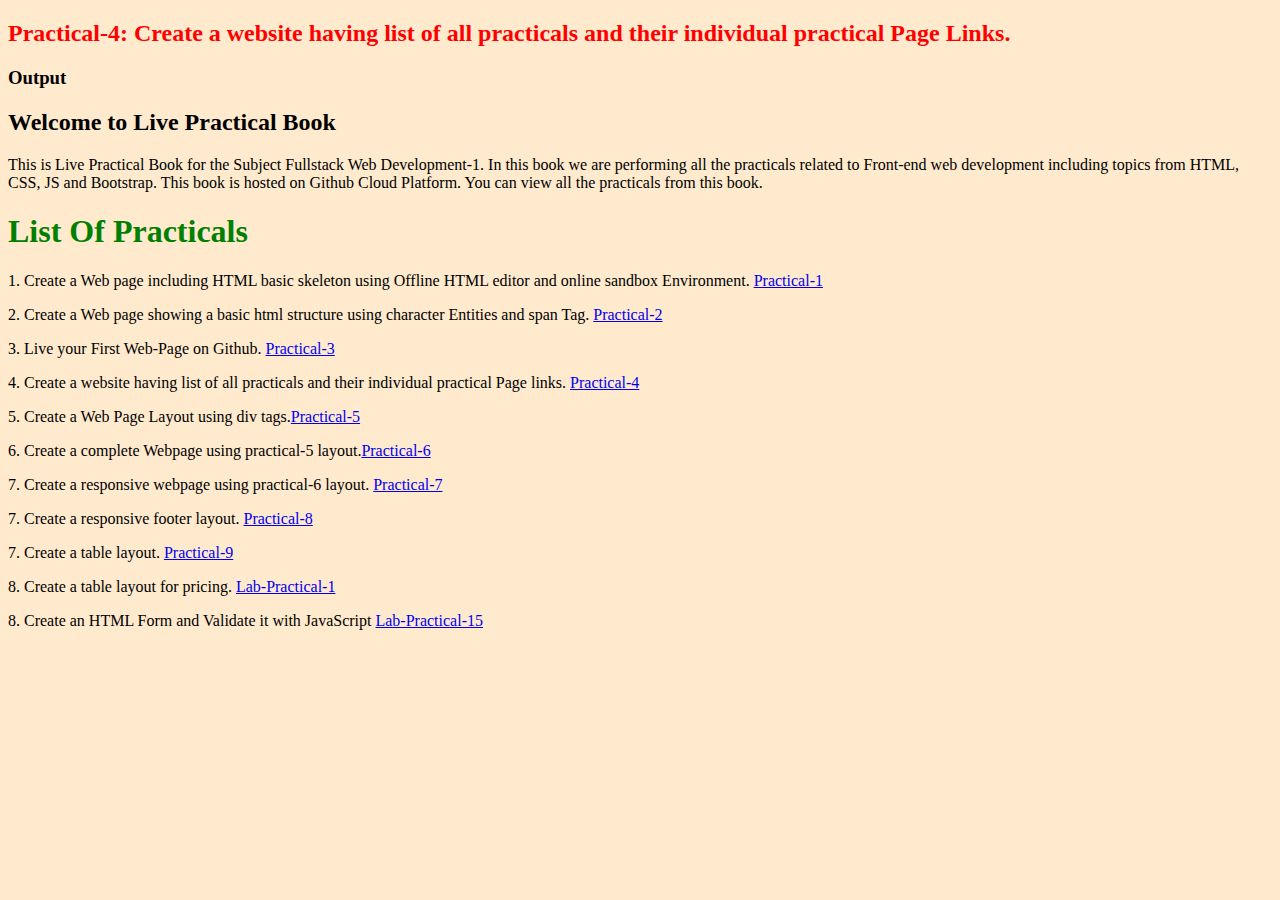
<file: index.html>
<!DOCTYPE html>
<html lang="en" dir="ltr">
      <head>
            <meta charset="utf-8">
            <title></title>
      </head>
      <body style="background-color: #ffeace">
            <h2 style="color: red">Practical-4: Create a website having list of all practicals and their individual practical Page Links.</h2>
            <h3>Output</h3>
            <h2>Welcome to Live Practical Book</h2>
            <p>This is Live Practical Book for the Subject Fullstack Web Development-1. In this book we are performing all the practicals related to Front-end web development including topics from HTML, CSS, JS and Bootstrap. This book is hosted on Github Cloud Platform. You can view all the practicals from this book.</p>
            <h1 style="color: green">List Of Practicals</h1>
            <p>1. Create a Web page including HTML basic skeleton using Offline HTML editor and online sandbox Environment. <a href="practical1.html">Practical-1</a></p>
            <p>2. Create a Web page showing a basic html structure using character Entities and span Tag. <a href="practical2.html">Practical-2</a></p>
            <p>3. Live your First Web-Page on Github. <a href="practical3.html">Practical-3</a></p>
            <p>4. Create a website having list of all practicals and their individual practical Page links. <a href="index.html">Practical-4</a></p>

            <p>5. Create a Web Page Layout using div tags.<a href="practical7.html">Practical-5</a></p>
            <p>6. Create a complete Webpage using practical-5 layout.<a href="practical-8.html">Practical-6</a></p>
            <p>7. Create a responsive webpage using practical-6 layout. <a href="practical9.html">Practical-7</a></p>
            <p>7. Create a responsive footer layout. <a href="practical-11.html">Practical-8</a></p>
           <p>7. Create a table layout. <a href="practical12.html">Practical-9</a></p>
            <p>8. Create a table layout for pricing. <a href="lab-practical.html">Lab-Practical-1</a></p>
            <p>8. Create an HTML Form and Validate it with JavaScript <a href="practical 15.html">Lab-Practical-15</a></p>
            
      </body>
</html>
</file>
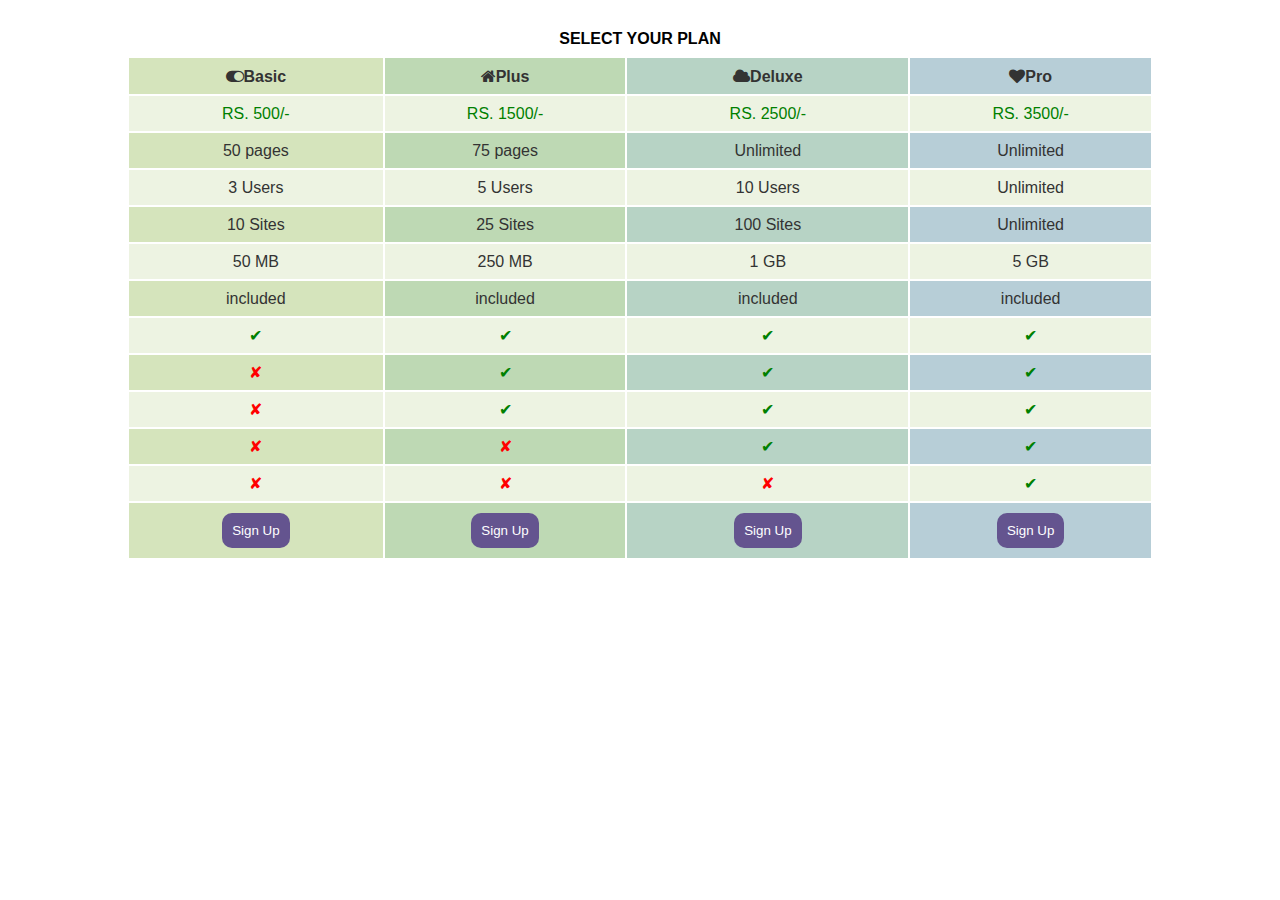
<file: lab-practical.html>
<!DOCTYPE html>
<html lang="en" dir="ltr">
<head>
      <meta charset="utf-8">
      <title></title>
      <link rel="stylesheet" href="https://cdnjs.cloudflare.com/ajax/libs/font-awesome/4.7.0/css/font-awesome.min.css">
      <style media="screen">
      * {
            margin: 0;
            padding: 0;
            box-sizing: border-box;
      }

      body {
            font-family: Arial, Helvetica, sans-serif;
            color: #333;
      }
      caption {
            caption-side: bottom;
            margin-top: 10px;
            color: grey;
            text-align: center;
      }

      table {
            text-align: left;
            line-height: 15px;
            border-collapse: separate;
            border-spacing: 0;
            width: 80%;
            margin: 20px auto;
      }



      th {
            font-weight: bold;
            text-align: center;
            padding: 10px;
      }
      td{
            text-align: center;
            padding-top: 10px;
            padding-bottom: 10px;
      }

      .Y {
            color: green;
            padding-top:10px;
            padding-bottom:10px;
      }

      .X {
            color: red;
            padding-top:10px;
            padding-bottom:10px;
      }
      .cost {
            background-color: #EDF3E2;
      }
      .pages {
            background-color: #D5E4BC;
      }
      .users {
            background-color: #EDF3E2;
      }
      .data {
            background-color: #EDF3E2;
      }
      .sites {
            background-color: #D5E4BC;
      }
      .included {
            background-color: #D5E4BC;
      }
      .Y {
            background-color: #EDF3E2;
      }
      button {
            padding: 10px;
            border: 2px;
            border-radius: 10px;
            background-color: #64548F;
            color: white;
      }
      button:hover{
            background-color: red;
      }
      th, td {
            border: 1px solid white ;
      }
      </style>
</head>
<body>
      <table>
            <thead>
                  <tr>
                        <th colspan="4" style="color: black;">SELECT YOUR PLAN</th>
                  </tr>
                  <tr>
                        <th style="background-color: #D5E4BC"><span align="right"><i class="fa fa-toggle-on"></i></span>Basic</th>
                        <th style="background-color: #BED9B4"> <span align="right"><i class="fa fa-home"></i></span>Plus</th>
                        <th style="background-color: #B7D3C5"><span align="right"><i class="fa fa-cloud"></i></span>Deluxe</th>
                        <th style="background-color: #B7CED7"> <span align="right"><i class="fa fa-heart"></i></span>Pro</th>
                  </tr>
            </thead>
            <tbody>
                  <tr class="cost">
                        <td style="color: green; padding-top: 10px;">RS. 500/-</td>
                        <td style="color: green; padding-top: 10px;">RS. 1500/-</td>
                        <td style="color: green; padding-top: 10px;">RS. 2500/-</td>
                        <td style="color: green; padding-top: 10px;">RS. 3500/-</td>
                  </tr>
                  <tr class="pages">
                        <td>50 pages</td>
                        <td style="background-color: #BED9B4">75 pages</td>
                        <td style="background-color: #B7D3C5">Unlimited</td>
                        <td style="background-color: #B7CED7">Unlimited</td>
                  </tr>
                  <tr class="users">
                        <td>3 Users</td>
                        <td>5 Users</td>
                        <td>10 Users</td>
                        <td>Unlimited</td>
                  </tr>
                  <tr class="sites">
                        <td>10 Sites</td>
                        <td style="background-color: #BED9B4">25 Sites</td>
                        <td style="background-color: #B7D3C5">100 Sites</td>
                        <td style="background-color: #B7CED7">Unlimited</td>
                  </tr>
                  <tr class="data">
                        <td>50 MB</td>
                        <td>250 MB</td>
                        <td>1 GB</td>
                        <td>5 GB</td>
                  </tr>

                  <tr class="included">
                        <td>included</td>
                        <td style="background-color: #BED9B4">included</td>
                        <td style="background-color: #B7D3C5">included</td>
                        <td style="background-color: #B7CED7">included</td>
                  </tr>

                  <tr class="Y">
                        <td>✔</td>
                        <td>✔</td>
                        <td>✔</td>
                        <td>✔</td>
                  </tr>
                  <tr>
                        <td style="background-color: #D5E4BC" class="X">✘</td>
                        <td style="background-color: #BED9B4" class="Y">✔</td>
                        <td style="background-color: #B7D3C5" class="Y">✔</td>
                        <td style="background-color: #B7CED7" class="Y">✔</td>
                  </tr>
                  <tr style="background-color: #EDF3E2;">
                        <td class="X">✘</td>
                        <td class="Y">✔</td>
                        <td class="Y">✔</td>
                        <td class="Y">✔</td>
                  </tr>
                  <tr>
                        <td style="background-color: #D5E4BC" class="X">✘</td>
                        <td style="background-color: #BED9B4" class="X">✘</td>
                        <td style="background-color: #B7D3C5" class="Y">✔</td>
                        <td style="background-color: #B7CED7" class="Y">✔</td>
                  </tr>
                  <tr style="background-color: #EDF3E2;">
                        <td class="X">✘</td>
                        <td class="X">✘</td>
                        <td class="X">✘</td>
                        <td class="Y">✔</td>
                  </tr>

                  <tr style="border-radius: 2px;">
                        <td style="background-color: #D5E4BC"><button type="button" name="button">Sign Up</button></td>
                        <td style="background-color: #BED9B4"><button type="button" name="button">Sign Up</button></td>
                        <td style="background-color: #B7D3C5"><button type="button" name="button">Sign Up</button></td>
                        <td style="background-color: #B7CED7"><button type="button" name="button">Sign Up</button></td>
                  </tr>
            </tbody>
      </table>
</body>
</html>
</file>
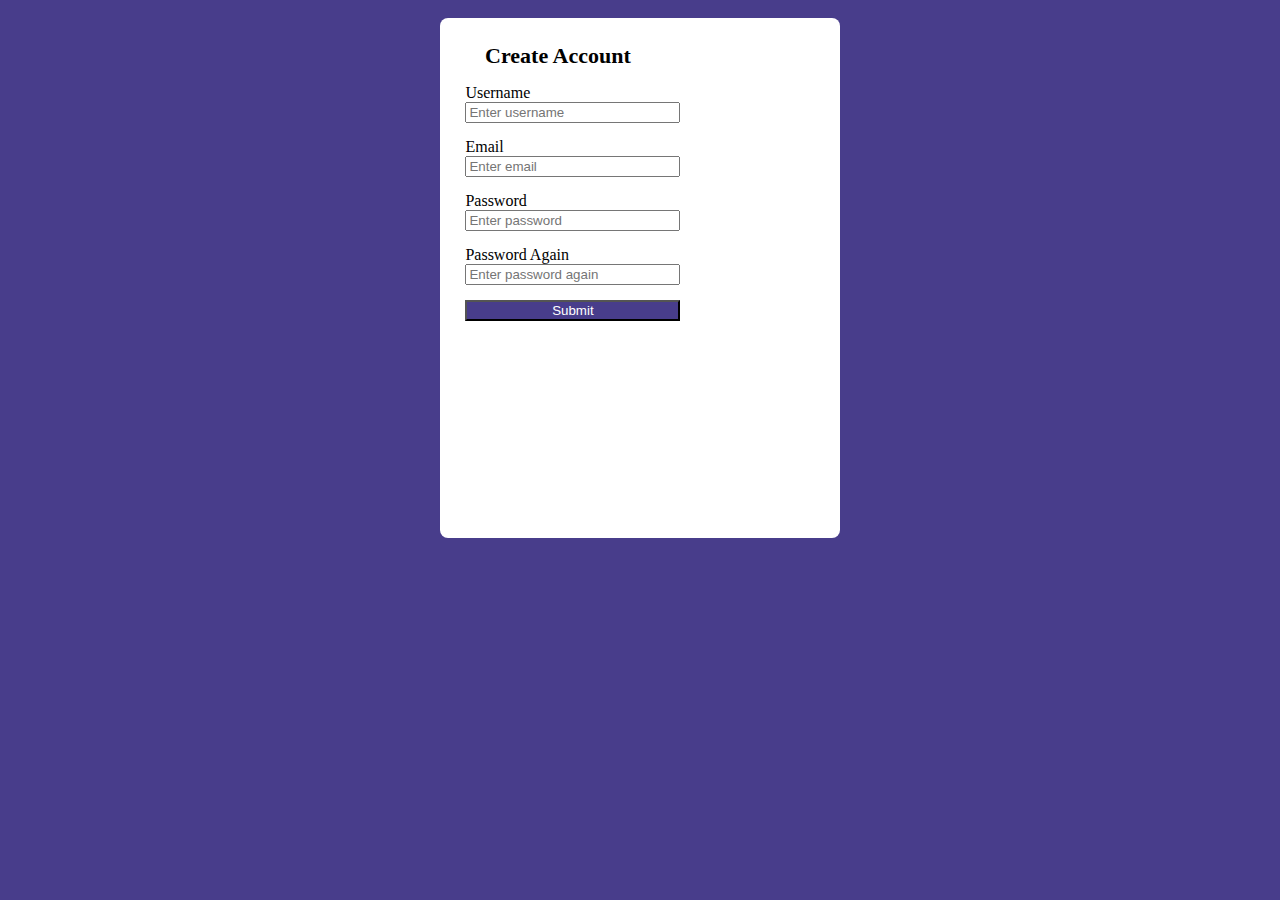
<file: practical 15.html>
<!DOCTYPE html>
<html lang="en">
<head>
    <meta charset="UTF-8">
    <meta http-equiv="X-UA-Compatible" content="IE=edge">
    <meta name="viewport" content="width=device-width, initial-scale=1.0">
    <link rel="stylesheet" href="styles1.css">

    <title>Practical-15</title>
</head>
<body>
    <div class="parent">
    <div class="form-container">
        <form method="GET"
        action=""

        onsubmit="return validateForm()">
            <h1>Create Account</h1>
            <div class="form-comp">
                <label for="username">Username</label>
                <input type="text" id="username" pattern="^[a-z]+$" placeholder="Enter username">
            </div>
            <div class="form-comp">
                <label for="email">Email</label>
                <input type="email" id="email" pattern="[a-z0-9._%+-]+@[a-z0-9.-]+\.[a-z]{2,}$" title = "Invalid Email Address" placeholder="Enter email">
            </div>

            <div class="form-comp">
                <label for="password">Password</label>
                <input type="password" id="password"  placeholder="Enter password">

            </div>

            <div class="form-comp">
                <label for="confirm-pass">Password Again</label>
                <input type="password" id="confirm-pass" placeholder="Enter password again">
            </div>
            <button type="submit" class="submit">
                Submit
            </button>

        </form>
    </div>
</div>
</body>
<script type="text/javascript">
    function validateForm(){
        var u = document.getElementById("username").value
        var pass = document.getElementById("password").value;
        var cpass = document.getElementById("confirm-pass");
        console.log(u);
        if(u == ""){
            alert("Enter your username");
            return false;
        }

    }


</script>

</html>
</file>
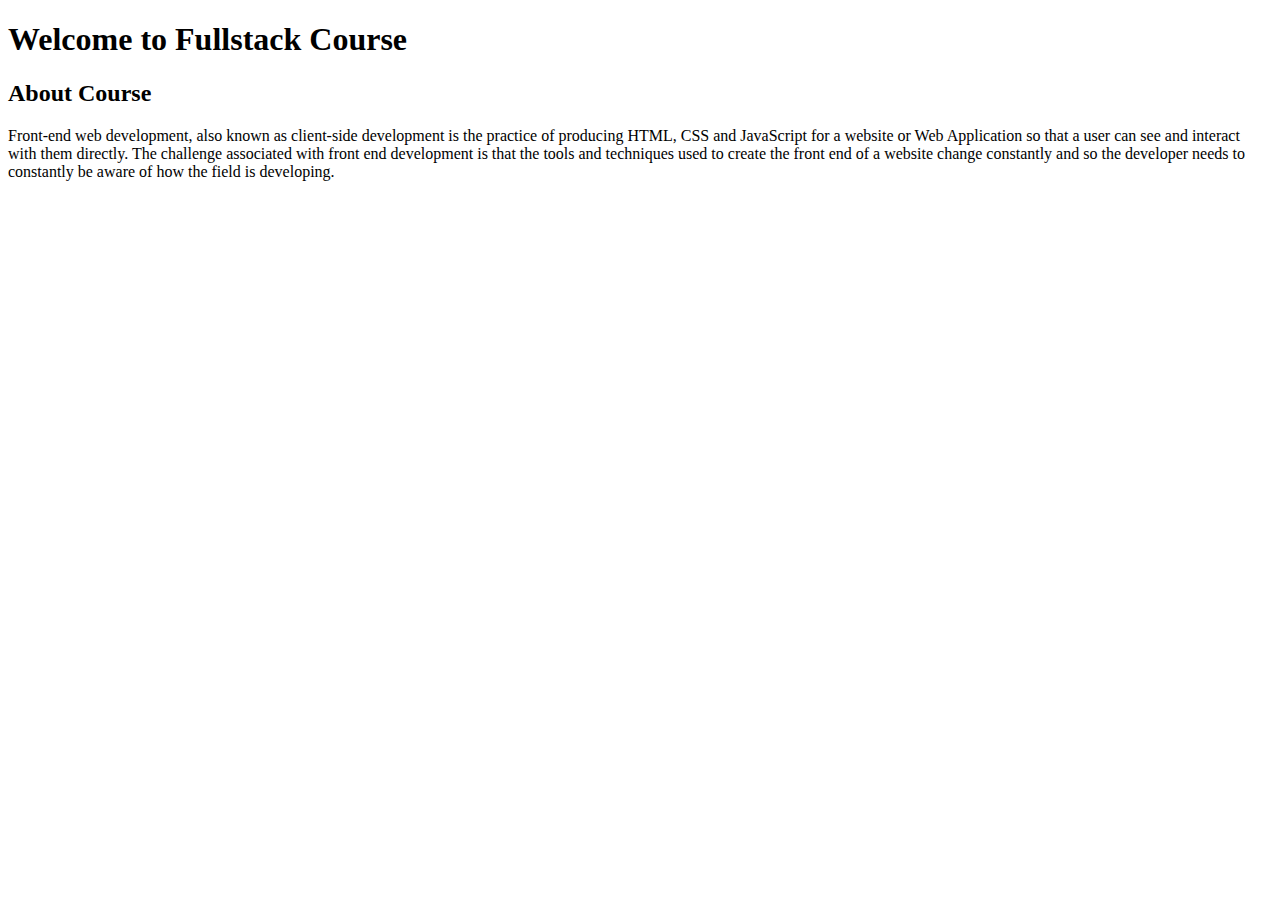
<file: practical1.html>
<!DOCTYPE html>
<html lang="en" dir="ltr">
      <head>
            <meta charset="utf-8">
            <title>Assignment 1(a)</title>
      </head>
      <body>
            <h1>Welcome to Fullstack Course</h1>
            <h2>About Course</h2>
            <p>Front-end web development, also known as client-side development is the practice of producing HTML, CSS and JavaScript for a website or Web Application so that a user can see and interact with them directly. The challenge associated with front end development is that the tools and techniques used to create the front end of a website change constantly and so the developer needs to constantly be aware of how the field is developing.</p>
            
      </body>
</html>
</file>
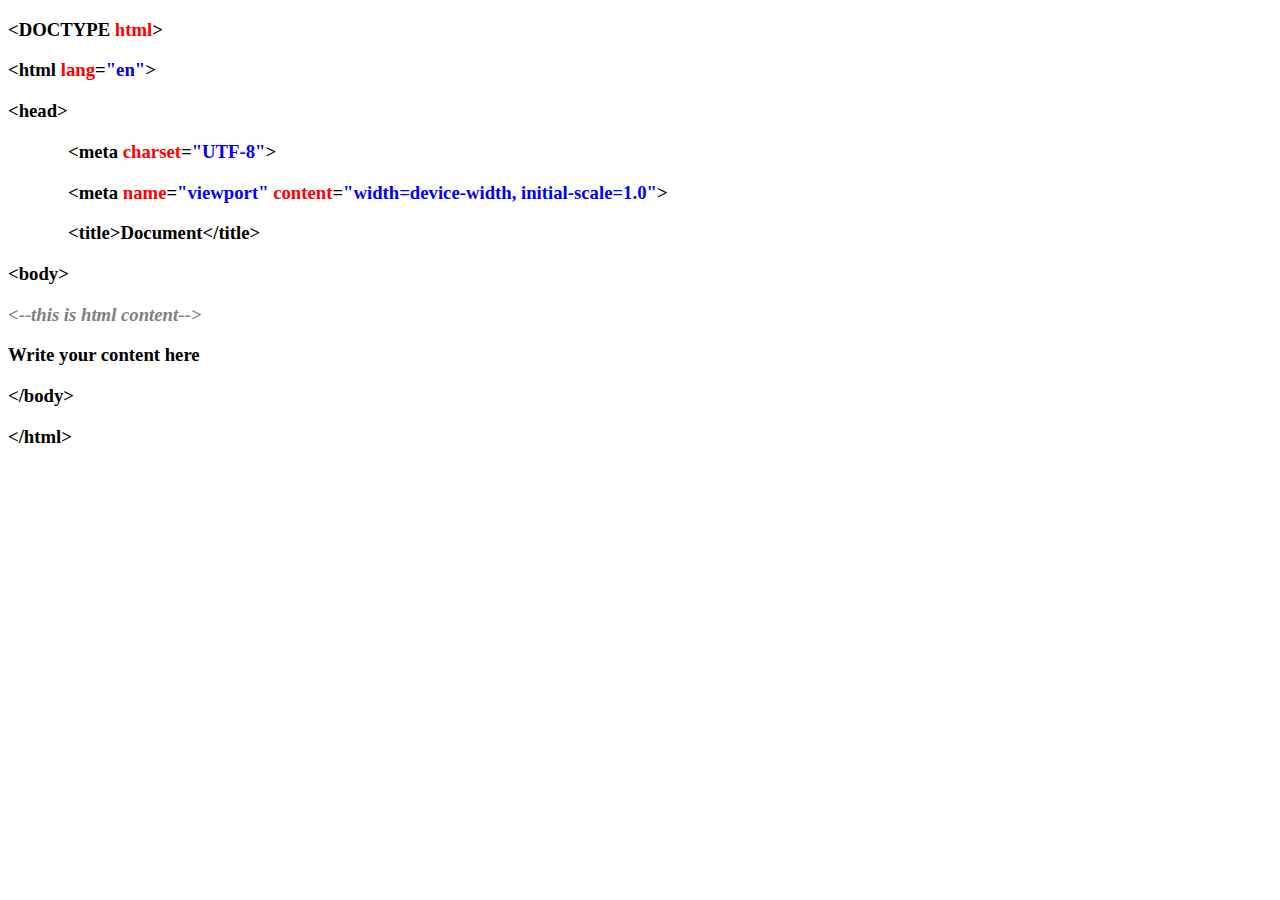
<file: practical2.html>
<!DOCTYPE html>
<html lang="en" dir="ltr">
      <head>
            <meta charset="utf-8">
            <title>Assignment 2</title>
      </head>
      <style media="screen">
            div.head {
                  margin-left: 60px;
            }
      </style>
      <body>
            <h3>&lt;DOCTYPE <span style="color: red">html</span>&gt;</h3>
            <h3>&lt;html <span style="color: red">lang</span>=<span style="color: blue">"en"</span>&gt;</h3>
            <h3>&lt;head&gt;</h3>
            <div class="head">
                  <h3>&lt;meta <span style="color: red">charset</span>=<span style="color: blue">"UTF-8"</span>&gt;</h3>
                  <h3>&lt;meta <span style="color: red">name</span>=<span style="color: blue">"viewport"</span><span style="color: red">   content</span>=<span style="color: blue">"width=device-width, initial-scale=1.0"</span>&gt;</h3>
                  <h3>&lt;title&gt;Document&lt;/title&gt;</h3>
            </div>
            <h3>&lt;body&gt;</h3>
            <h3 style="color: gray"><i>&lt;--this is html content--&gt;</i></h3>
            <h3>Write your content here</h3>
            <h3>&lt;/body&gt;</h3>
            <h3>&lt;/html&gt;</h3>
      </body>
</html>
</file>
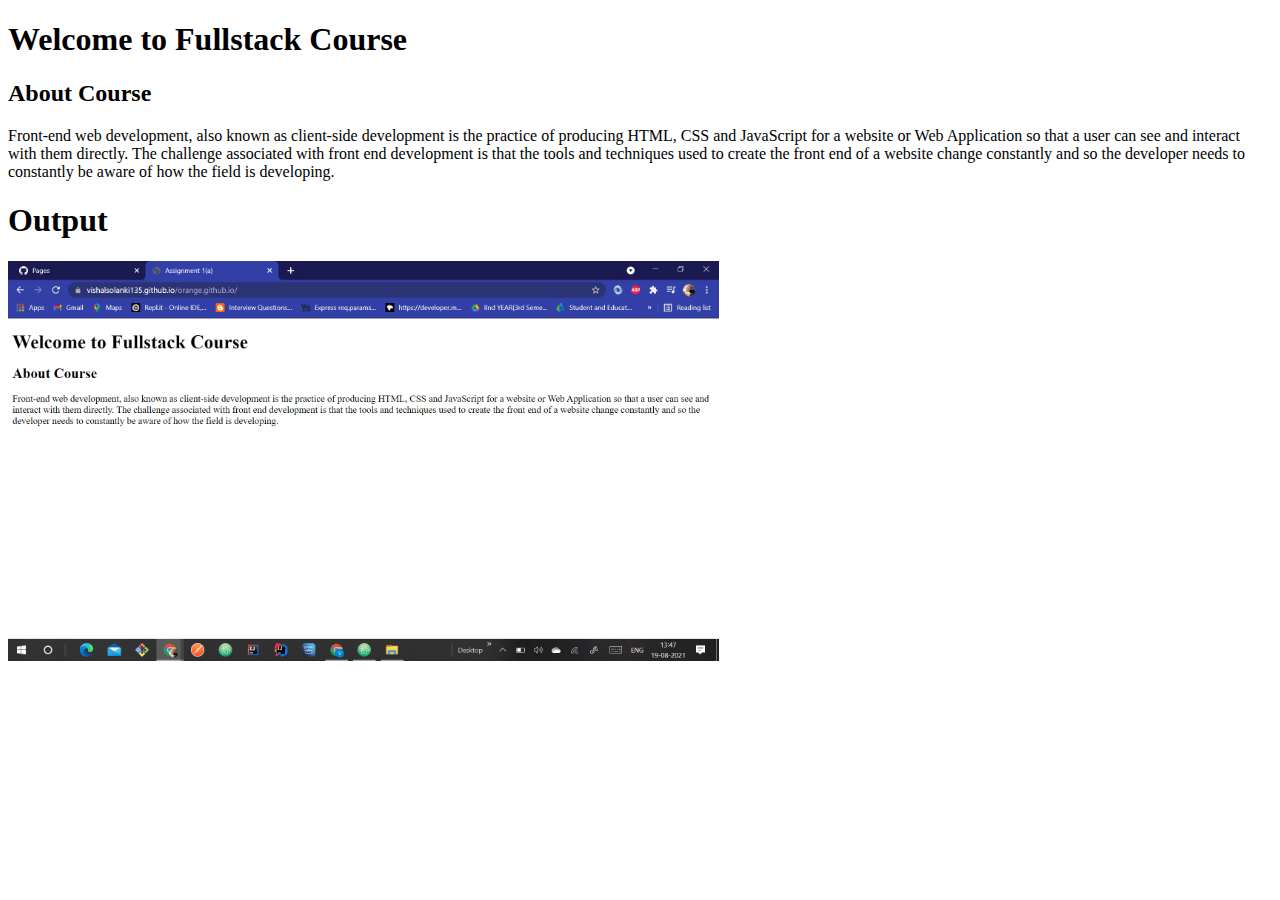
<file: practical3.html>
<!DOCTYPE html>
<html lang="en" dir="ltr">
      <head>
            <meta charset="utf-8">
            <title>Assignment 1(a)</title>
      </head>
      <body>
            <h1>Welcome to Fullstack Course</h1>
            <h2>About Course</h2>
            <p>Front-end web development, also known as client-side development is the practice of producing HTML, CSS and JavaScript for a website or Web Application so that a user can see and interact with them directly. The challenge associated with front end development is that the tools and techniques used to create the front end of a website change constantly and so the developer needs to constantly be aware of how the field is developing.</p>
            <h1>Output</h1>
            <img src="practialimg.png" alt="image" width="parent" height="400"></img>
      </body>
</html>
</file>
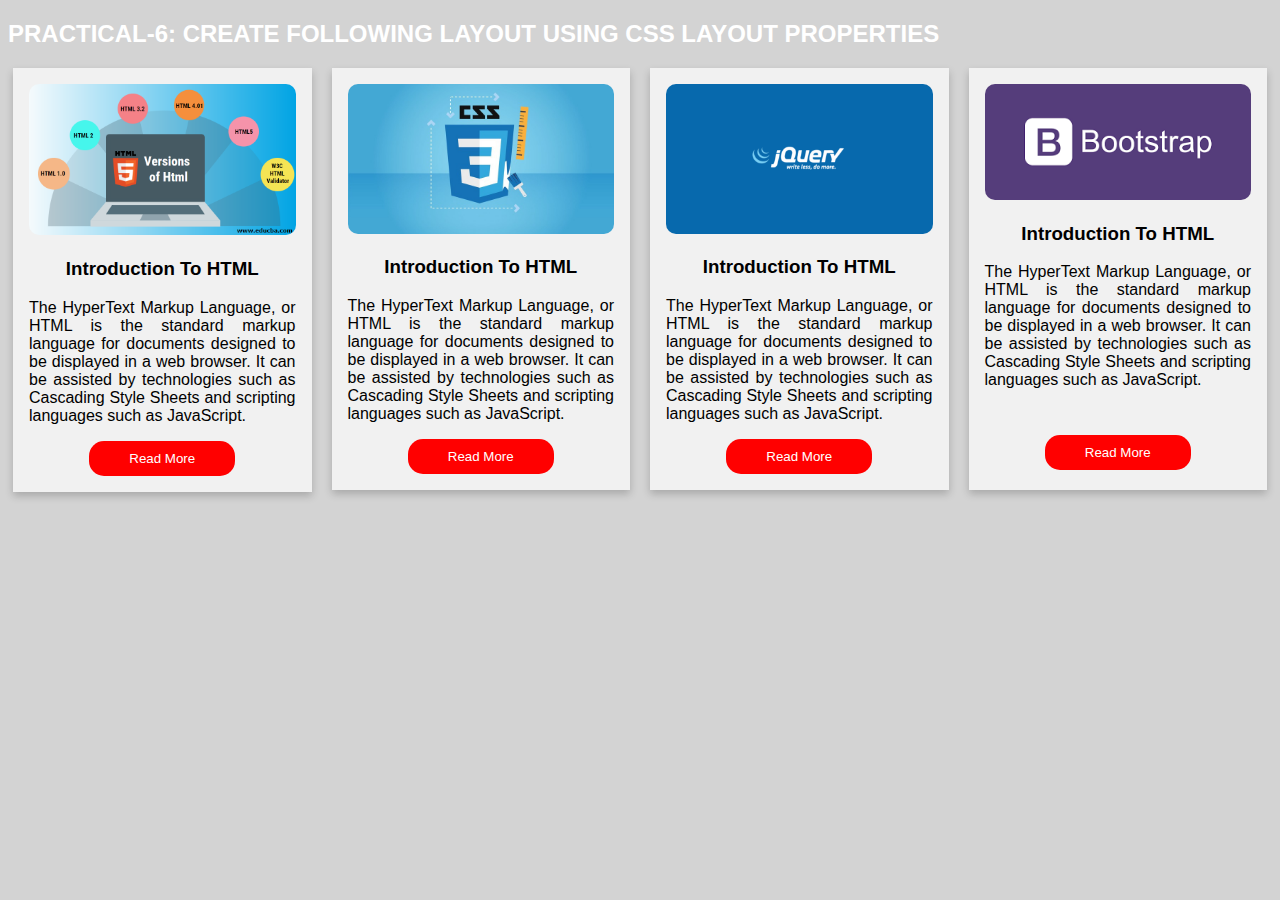
<file: practical6.html>
<!DOCTYPE html>
<html>
<head>
      <meta name="viewport" content="width=device-width, initial-scale=1">
      <style>
            * {
                  box-sizing: border-box;
            }

            body {
                  font-family: Arial, Helvetica, sans-serif;
            }
            img {
                  border-radius: 10px;
            }
            .column {
                  float: left;
                  width: 25%;
                  padding: 0 10px;
            }

            .row {margin: 0 -5px;}

            .row:after {
                  content: "";
                  display: table;
                  clear: both;
            }
            @media screen and (max-width: 600px) {
                  .column {
                        width: 100%;
                        display: block;
                        margin-bottom: 20px;
                  }
            }
            .card {
                  box-shadow: 0 4px 8px 0 rgba(0, 0, 0, 0.2);
                  padding: 16px;
                  text-align: center;
                  background-color: #f1f1f1;
            }

            p {
                  text-align: justify;
            }
            .button {
                  background-color: red;
                  color: white;
                  padding-right: 40px;
                  padding-left: 40px;
                  padding-top: 10px;
                  padding-bottom: 10px;
                  border-radius: 15px;
                  border: none;
            }
            .button:hover {
                  background-color: blue;
            }
      </style>
</head>
<body style="background-color: #d3d3d3">

      <h2 style="color: white">PRACTICAL-6: CREATE FOLLOWING LAYOUT USING CSS LAYOUT PROPERTIES</h2>


      <div class="row">
            <div class="column">
                  <div class="card">
                        <img src="html2.png" alt="" style="width: 100%">
                        <h3>Introduction To HTML</h3>
                        <p>The HyperText Markup Language, or HTML is the standard markup language for documents designed to be displayed in a web browser. It can be assisted by technologies such as Cascading Style Sheets and scripting languages such as JavaScript.</p>
                        <button type="button" name="button" class="button" onclick="window.location.href = 'https://www.beta-labs.in/2020/06/introduction-to-html.html';">Read More</button>
                  </div>
            </div>

            <div class="column">
                  <div class="card">
                        <img src="css2.jpg" alt="" style="width: 100%">
                        <h3>Introduction To HTML</h3>
                        <p>The HyperText Markup Language, or HTML is the standard markup language for documents designed to be displayed in a web browser. It can be assisted by technologies such as Cascading Style Sheets and scripting languages such as JavaScript.</p>
                        <button type="button" name="button" class="button" onclick="window.location.href = 'https://www.beta-labs.in/2020/08/css-animation.html';">Read More</button>
                  </div>
            </div>

            <div class="column">
                  <div class="card">
                        <img src="jquery.png" alt="" style="width: 100%">
                        <h3>Introduction To HTML</h3>
                        <p>The HyperText Markup Language, or HTML is the standard markup language for documents designed to be displayed in a web browser. It can be assisted by technologies such as Cascading Style Sheets and scripting languages such as JavaScript.</p>
                        <button type="button" name="button" class="button" onclick="window.location.href = 'https://jquery.com/';">Read More</button>
                  </div>
            </div>

            <div class="column">
                  <div class="card" style="padding-bottom: 20px">
                        <img src="boo.png" alt="" style="width: 100%">
                        <h3>Introduction To HTML</h3>
                        <p>The HyperText Markup Language, or HTML is the standard markup language for documents designed to be displayed in a web browser. It can be assisted by technologies such as Cascading Style Sheets and scripting languages such as JavaScript.</p>
                        <button type="button" name="button" class="button" style="margin-top:30px" onclick="window.location.href = 'https://www.beta-labs.in/2020/11/introduction-to-bootstrapp.html';">Read More</button>
                  </div>
            </div>
      </div>

</body>
</html>
</file>
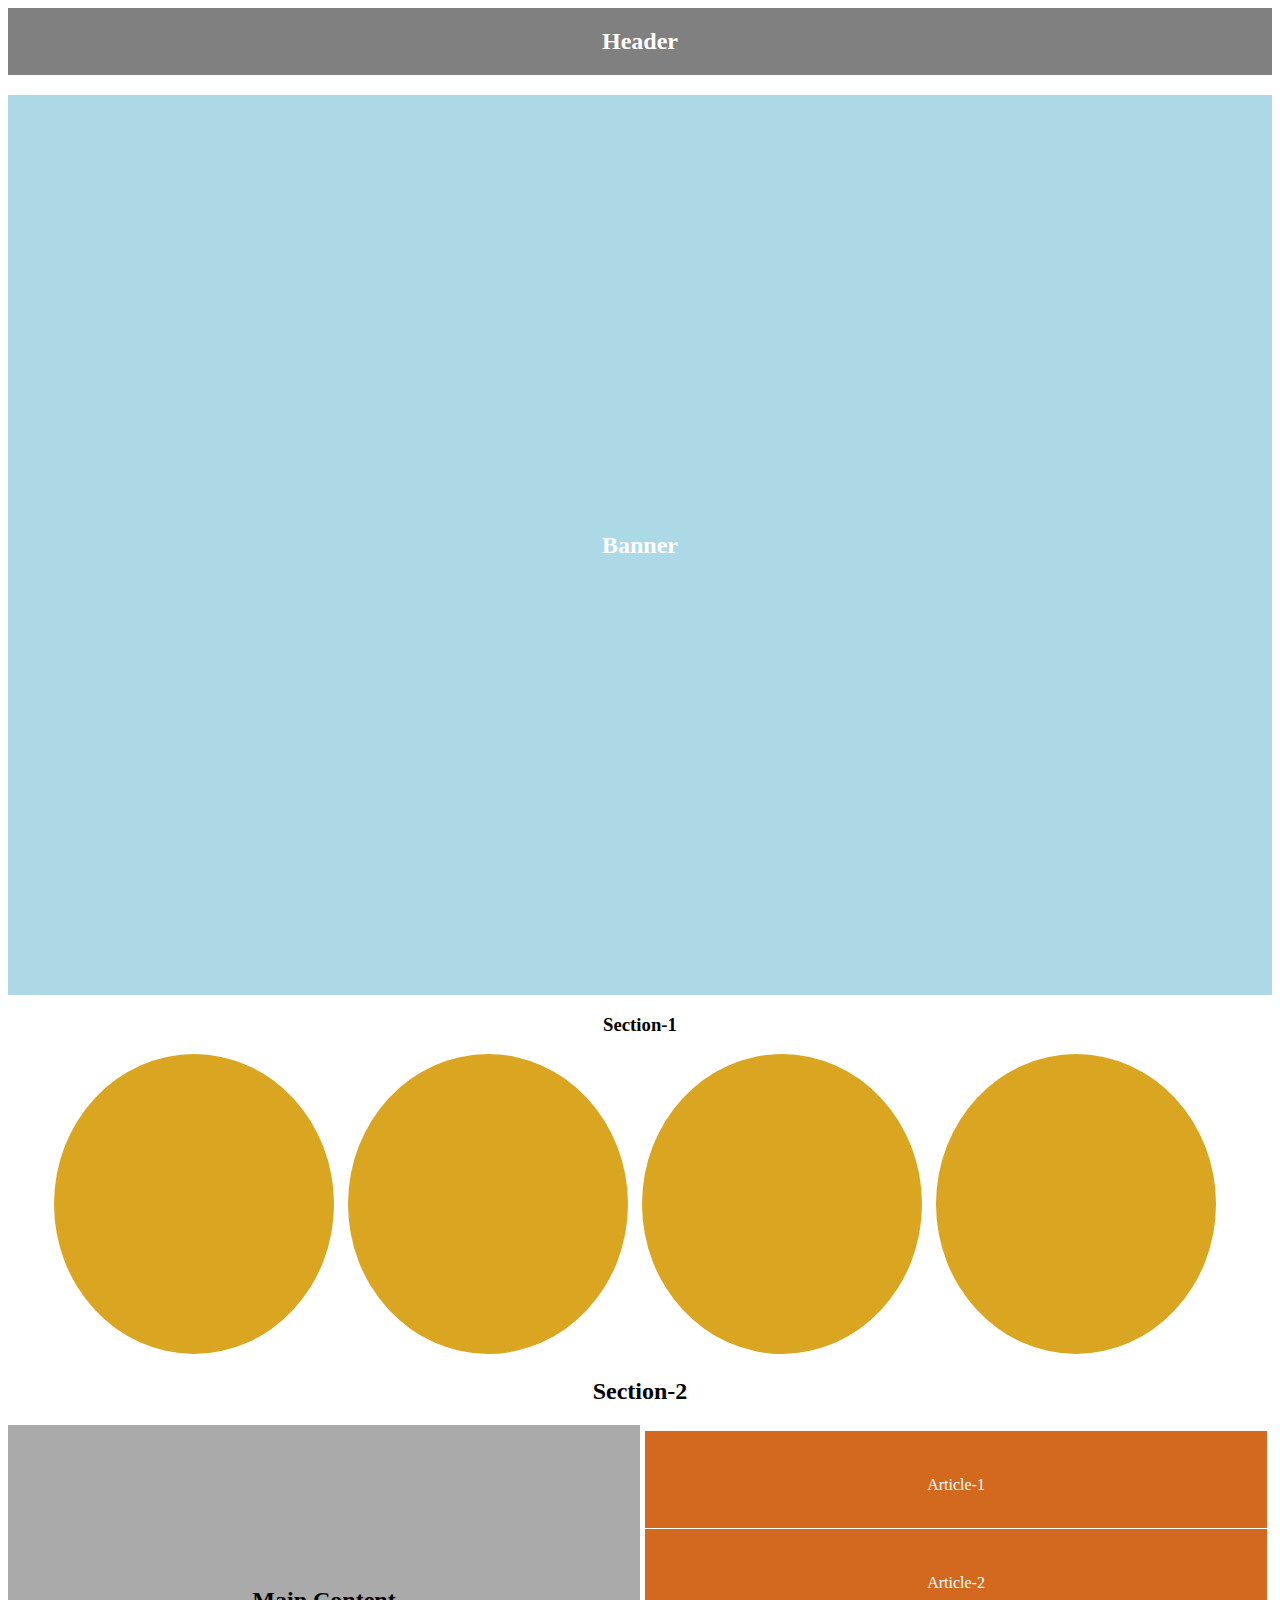
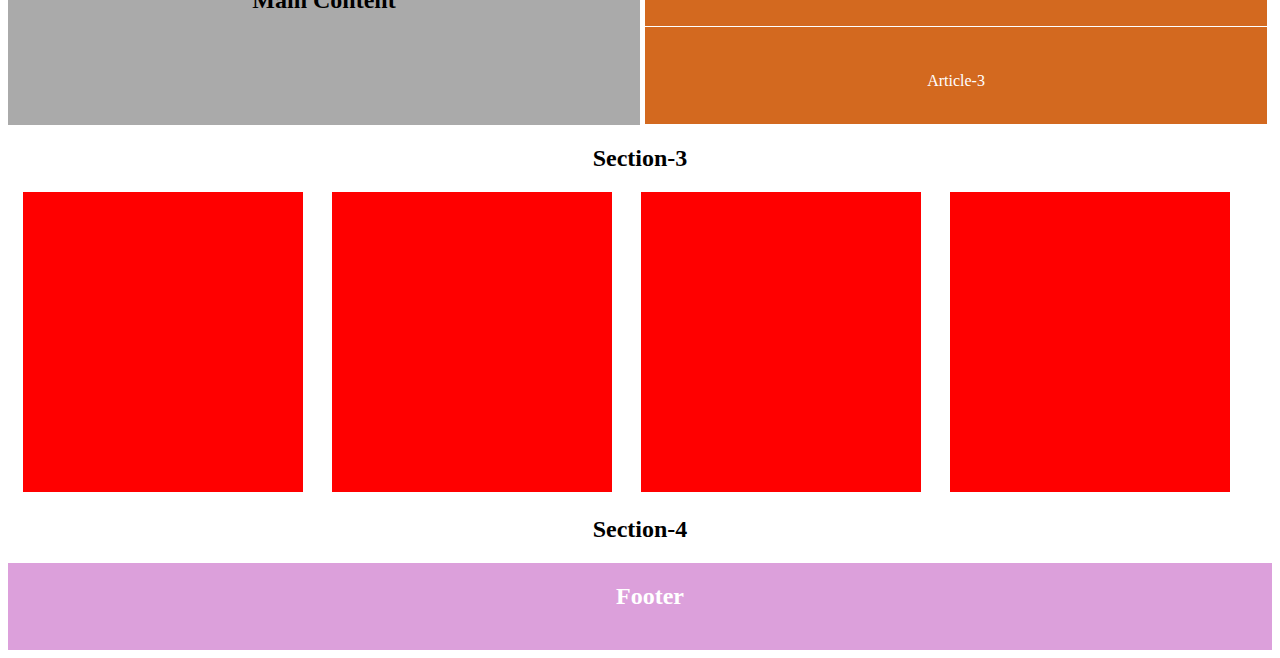
<file: practical7.html>
<!DOCTYPE html>
      <html lang="en" dir="ltr">
      <head>
            <meta charset="utf-8">
            <title></title>
            <style media="screen">
            * {
                  box-sizing: border-box;
            }
            .topnav {
                  background-color: grey;
                  overflow: hidden;
                  position: absoulte;
            }

            .topnav a {
                  float: left;
                  color: #f2f2f2;
                  padding: 14px 16px;
                  text-decoration: none;
                  font-size: 17px;
            }

            .banner {
                  height: 100vh;
                  background-color: #ADD8E6;
                  margin-top: 20px;
                  color: white;
                  text-align: center;
                  line-height: 100vh;
            }

            .Section-1 {
                  text-align: center;
            }
            .circle {
                  height: 300px;
                  width: 280px;
                  background-color: #daa521;
                  border-radius: 50%;
                  display:inline-block;
                  margin-right: 10px;
            }

            .rectangle {
                  height: 300px;
                  width: 280px;
                  background-color: red;
                  display: inline-block;
                  margin-right: 10px;
                  margin-left: 15px;
            }

            .column {
                  float: left;
                  width: 50%;
                  padding: 5px;
                  height: 300px; /* Should be removed. Only for demonstration */
            }

            /* Clear floats after the columns */
            .section-2:after {
                  content: "";
                  display: table;
                  clear: both;
            }
            .rec {
                  background-color: #d3691f;
                  margin-top: 1px;
                  text-align: center;
                  padding-top: 45px;
                  padding-bottom: 34px;
                  color: white;
            }
            .footer {
                  background-color: #dca0db;
                  overflow: hidden;
                  position: absoulte;
                  padding-left: 20px;
                  padding-bottom: 20px;
            }
            </style>
      </head>
      <body>
            <div class="topnav">
                  <h2 href="#" style="text-align: center; color: white;">Header</h2>
            </div>
            <div class="banner">
                  <h2 href="#">Banner</h2>
            </div>
            <div class="Section-1">
                  <h3>Section-1</h3>
                  <span class="circle"></span>
                  <span class="circle"></span>
                  <span class="circle"></span>
                  <span class="circle"></span>
            </div>
            <h2 style="text-align: center">Section-2</h2>
            <div class="section-2">
                  <div class="column" style="background-color:#aaa;">
                        <h2 style="text-align: center; line-height: 300px;">Main Content</h2>
                  </div>
                  <div class="column">
                        <div class="rec">Article-1</div>
                        <div class="rec">Article-2</div>
                        <div class="rec">Article-3</div>
                  </div>
            </div>
            <h2 style="text-align: center">Section-3</h2>
            <div class="Section-2">
                  <span class="rectangle"></span>
                  <span class="rectangle"></span>
                  <span class="rectangle"></span>
                  <span class="rectangle"></span>
            </div>
            <h2 style="text-align: center;">Section-4</h2>
            <div class="footer">
                  <h2 href="#" style="text-align: center; color: white;">Footer</h2>
            </div>
      </body>
      </html>
</file>
<file: styles1.css>
body{
    background-color: #483D8B;
}

.form-container{
    margin-top: 10px;
    background-color: white;
    display: flex;
    align-items:flex-start;
    text-align: center;
    padding: 10px;
    border-radius: 8px;
    flex-direction: column;
    min-height: 500px;
    width: 30%;
}

h1{
    font-size: 22px;
    font-weight: bold;
    display: flex;
    flex-direction: column;
    text-align: center;
    align-items: center;

}

.form-comp,.submit{
    display: flex;
    
    flex-direction: column;
    text-align: start;
    margin: 15px;
    width: 100%;
   
}
.parent{
    display: flex;
    text-align: center;
    align-items: center;
    min-height: 100%;
    flex-direction: column;
   
    margin: auto;
}

.submit{
    background-color: #483D8B;
    color: white;
    width: 100%;
  
    align-items: center;
   
}
</file>
